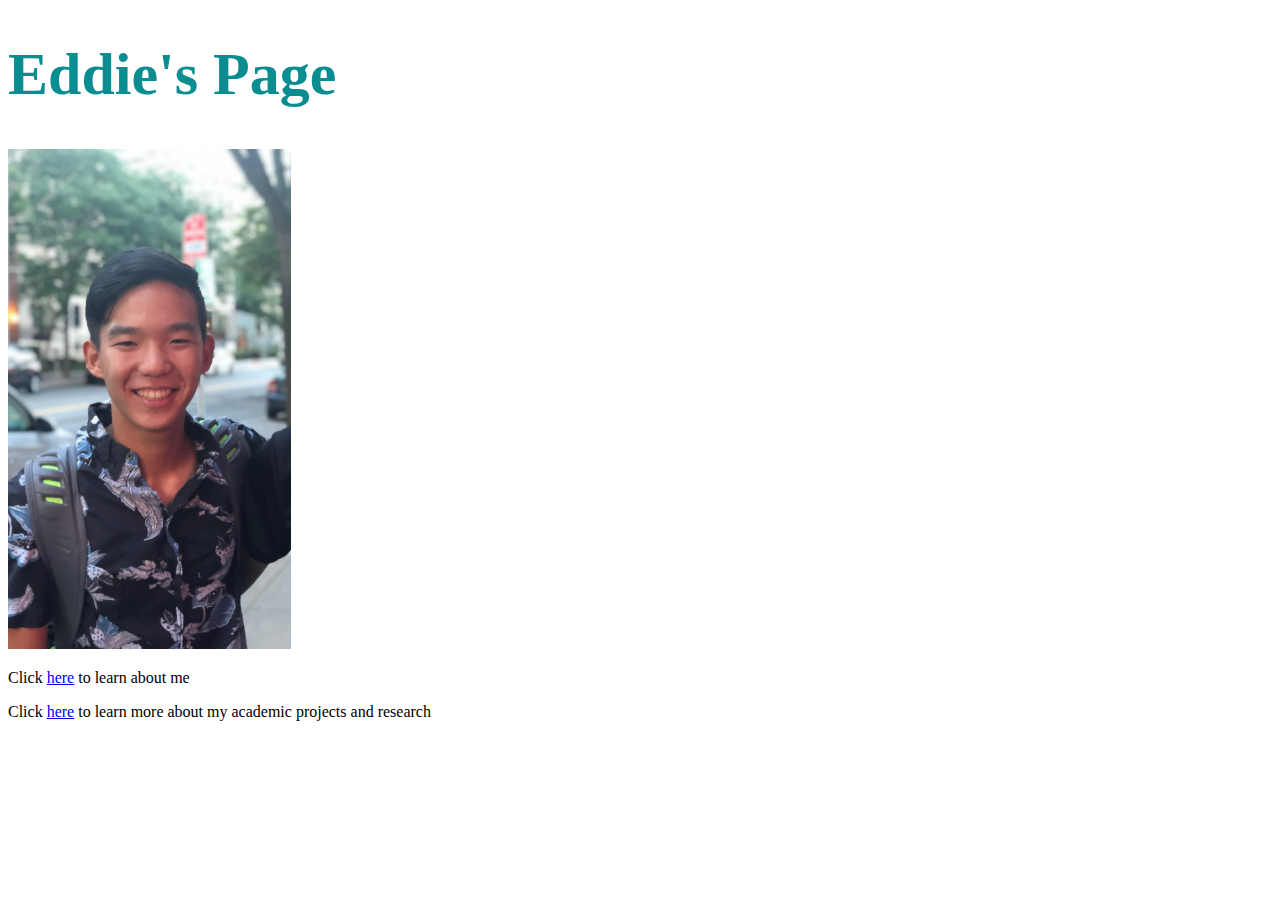
<file: index.html>
<!DOCTYPE html>

<html>
    <head>
        <title>Eddie - Homepage</title>
        <link rel="stylesheet" href="style.css">
    </head>

    <body>
        <h1 style="font-size: 60px;">Eddie's Page</h1>

        <img src="pfp_1.jpg" width="283" height="500">

        <p>Click <a href="about.html">here</a> to learn about me</p>
        <p>Click <a href="research.html">here</a> to learn more about my academic projects and research</p>
    </body>
</html>
</file>
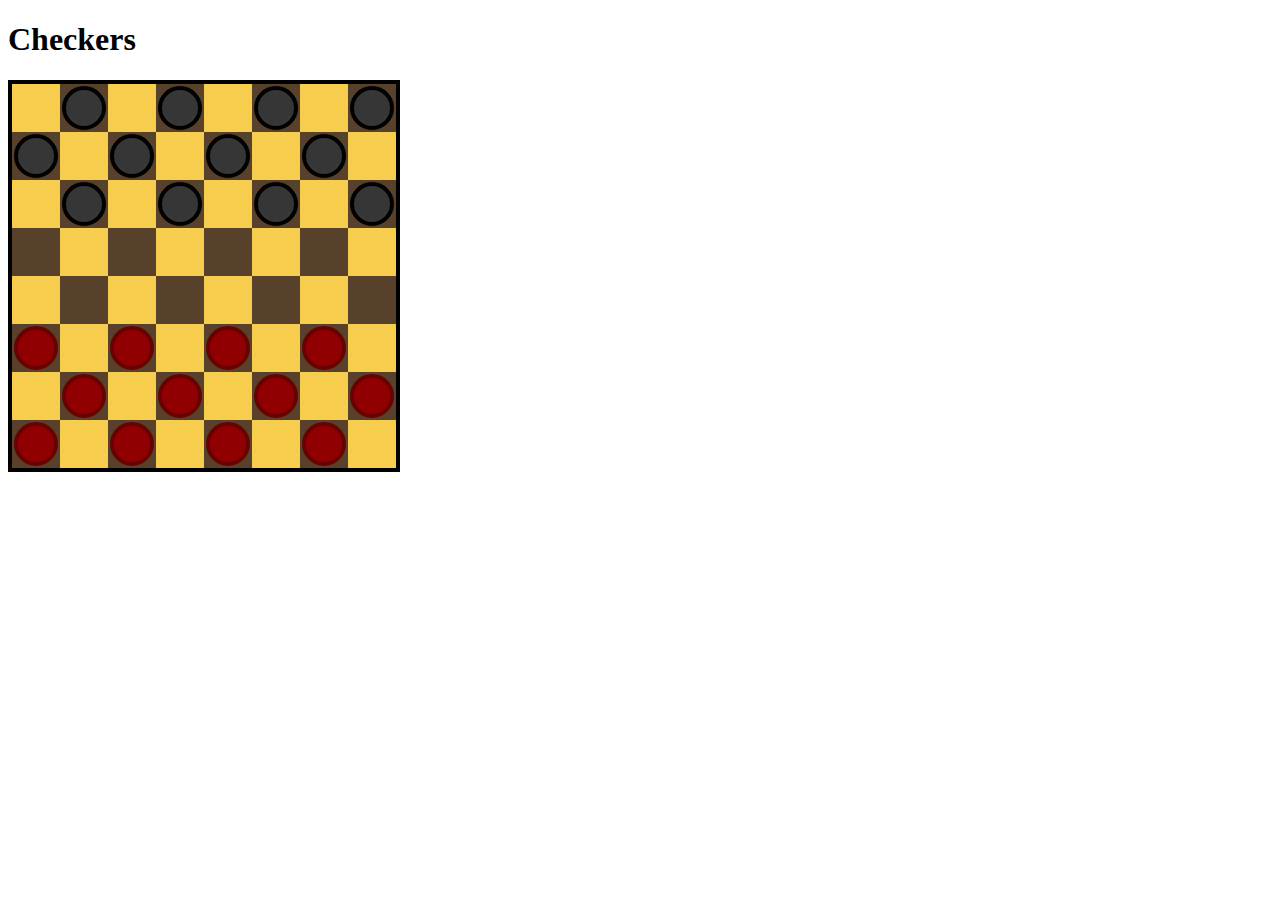
<file: checkerboard.html>
<!DOCTYPE html>
<html lang="en">
<head>
    <title>Checkerboard</title>
    <style>
       /* TODO : insert your styles here to make the checkerboard look like
       https://raw.githubusercontent.com/orlandpm/epischool-code/main/checkerboard.png */


       #board, .square, .piece {
           display: inline-block;
           padding:0px;
           margin:0px;
       }

       #board {
           width: 384px;
           height: 384px;
           border: 4px solid black; 
       }

       .square {
           height: 48px;
           width: 48px; 
           float: left
           
            /*
           position: relative;
           display: inline-block;
           margin: auto; */
           
       }

       .piece {
           height: 36px;
           width: 36px; 
           border-radius: 36px;
           position: relative; 
           top: 2px; 
           left: 2px;
       }

        .dark {
            background-color: #57412b;
        }

        .light {
            background-color: #f7cd4d; 
        }
       .red {
           background-color: #910000;
           border: 4px solid #6b0000;
       }

       .black {
           background-color: #363636;
           border: 4px solid black;
       }

    </style>
</head>
<body>
    <h1>Checkers</h1>
    <div id="board">
        <div class="light square"></div>
        <div class="dark square">
            <div class="black piece"></div>
        </div>
        <div class="light square"></div>
        <div class="dark square">
            <div class="black piece"></div>
        </div>
        <div class="light square"></div>
        <div class="dark square">
            <div class="black piece"></div>
        </div>
        <div class="light square"></div>
        <div class="dark square">
            <div class="black piece"></div>
        </div>

        <div class="dark square">
            <div class="black piece"></div>
        </div>
        <div class="light square"></div>
        <div class="dark square">
            <div class="black piece"></div>
        </div>
        <div class="light square"></div>
        <div class="dark square">
            <div class="black piece"></div>
        </div>
        <div class="light square"></div>
        <div class="dark square">
            <div class="black piece"></div>
        </div>
        <div class="light square"></div>
        
        <div class="light square"></div>
        <div class="dark square">
            <div class="black piece"></div>
        </div>
        <div class="light square"></div>
        <div class="dark square">
            <div class="black piece"></div>
        </div>
        <div class="light square"></div>
        <div class="dark square">
            <div class="black piece"></div>
        </div>
        <div class="light square"></div>
        <div class="dark square">
            <div class="black piece"></div>
        </div>

        <div class="dark square"></div>
        <div class="light square"></div>
        <div class="dark square"></div>
        <div class="light square"></div>
        <div class="dark square"></div>
        <div class="light square"></div>
        <div class="dark square"></div>
        <div class="light square"></div>  

        <div class="light square"></div>
        <div class="dark square"></div>
        <div class="light square"></div>
        <div class="dark square"></div>
        <div class="light square"></div>
        <div class="dark square"></div>
        <div class="light square"></div>
        <div class="dark square"></div>

        <div class="dark square">
            <div class="red piece"></div>
        </div>
        <div class="light square"></div>
        <div class="dark square">
            <div class="red piece"></div>
        </div>
        <div class="light square"></div>
        <div class="dark square">
            <div class="red piece"></div>
        </div>
        <div class="light square"></div>
        <div class="dark square">
            <div class="red piece"></div>
        </div>
        <div class="light square"></div>          
        
        <div class="light square"></div>
        <div class="dark square">
            <div class="red piece"></div>
        </div>
        <div class="light square"></div>
        <div class="dark square">
            <div class="red piece"></div>
        </div>
        <div class="light square"></div>
        <div class="dark square">
            <div class="red piece"></div>
        </div>
        <div class="light square"></div>
        <div class="dark square">
            <div class="red piece"></div>
        </div>

        <div class="dark square">
            <div class="red piece"></div>
        </div>
        <div class="light square"></div>
        <div class="dark square">
            <div class="red piece"></div>
        </div>
        <div class="light square"></div>
        <div class="dark square">
            <div class="red piece"></div>
        </div>
        <div class="light square"></div>
        <div class="dark square">
            <div class="red piece"></div>
        </div>
        <div class="light square"></div>
    </div>

</body>
</html>
</file>
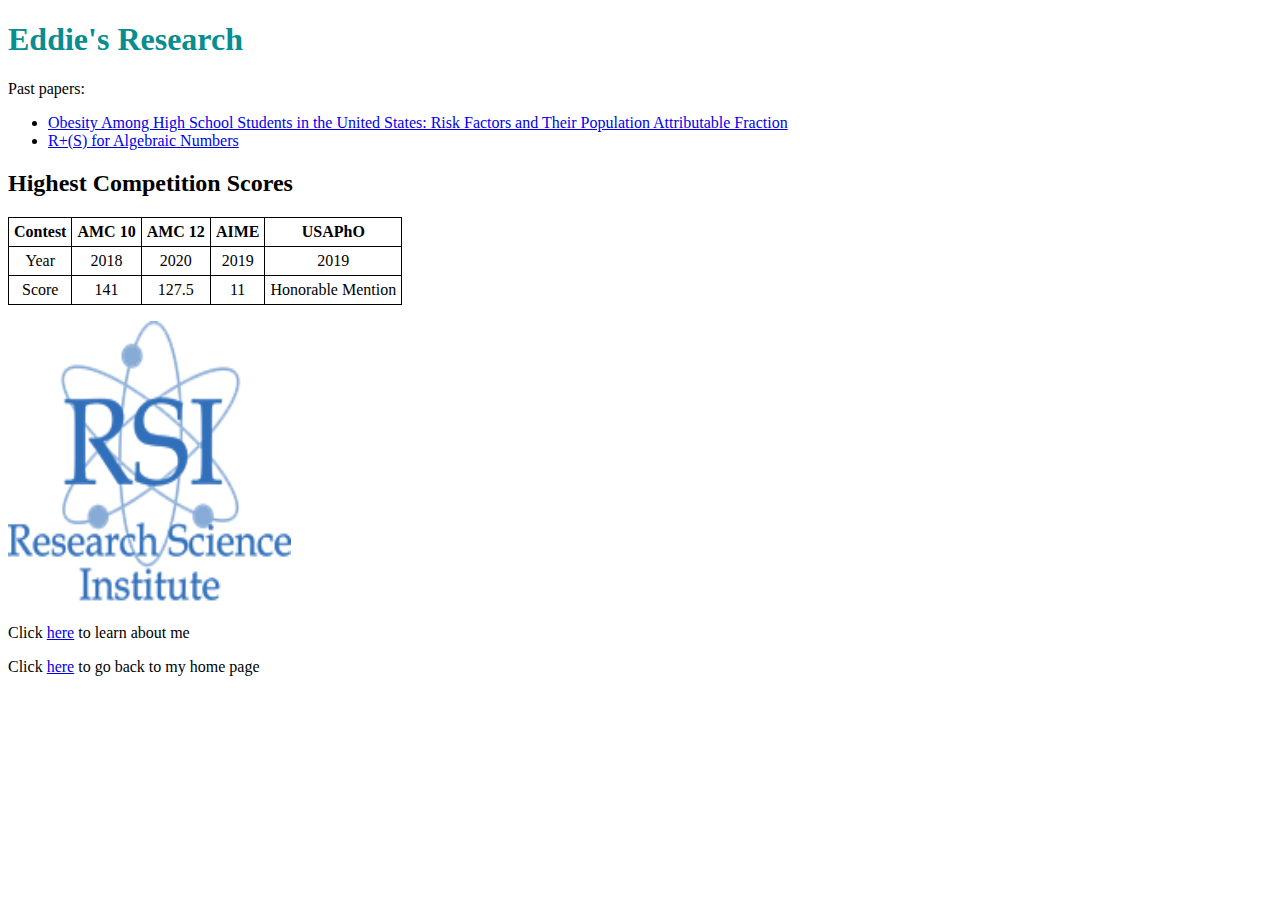
<file: research.html>
<!DOCTYPE html>

<html>
    <head>
        <title>Eddie - Academic Work</title>
        <link rel="stylesheet" href="style.css">
    </head>

    <body>
        <h1>Eddie's Research</h1>

        <p>Past papers: 
        <ul> 

        <li><a href="https://www.cdc.gov/pcd/issues/2018/18_0122.htm">Obesity Among High School Students in the United States: Risk Factors and Their Population Attributable Fraction</a></li>
        <li><a href="https://math.mit.edu/research/highschool/rsi/documents/2019Hu.pdf">R+(S) for Algebraic Numbers</a></li>
        </ul>

        <h2>Highest Competition Scores</h2>

        <table>
        <thead>
            <tr>
            <td>Contest</td>
            <td>AMC 10</td>
            <td>AMC 12</td>
            <td>AIME</td>
            <td>USAPhO</td>
        </tr>
        </thead>

        <tbody>
        
        <tr>
            <td>Year</td>
            <td>2018</td>
            <td>2020</td>
            <td>2019</td>
            <td>2019</td>
        </tr>

        <tr>
            <td>Score</td>
            <td>141</td>
            <td>127.5</td>
            <td>11</td>
            <td>Honorable Mention</td>
        </tr>

    
        </tbody>


        </table>

        </p>
        <img src="RSI.png" width="283" height="283">

        <p>Click <a href="about.html">here</a> to learn about me</p>
        <p>Click <a href="index.html">here</a> to go back to my home page</p>
    </body>
</html>
</file>
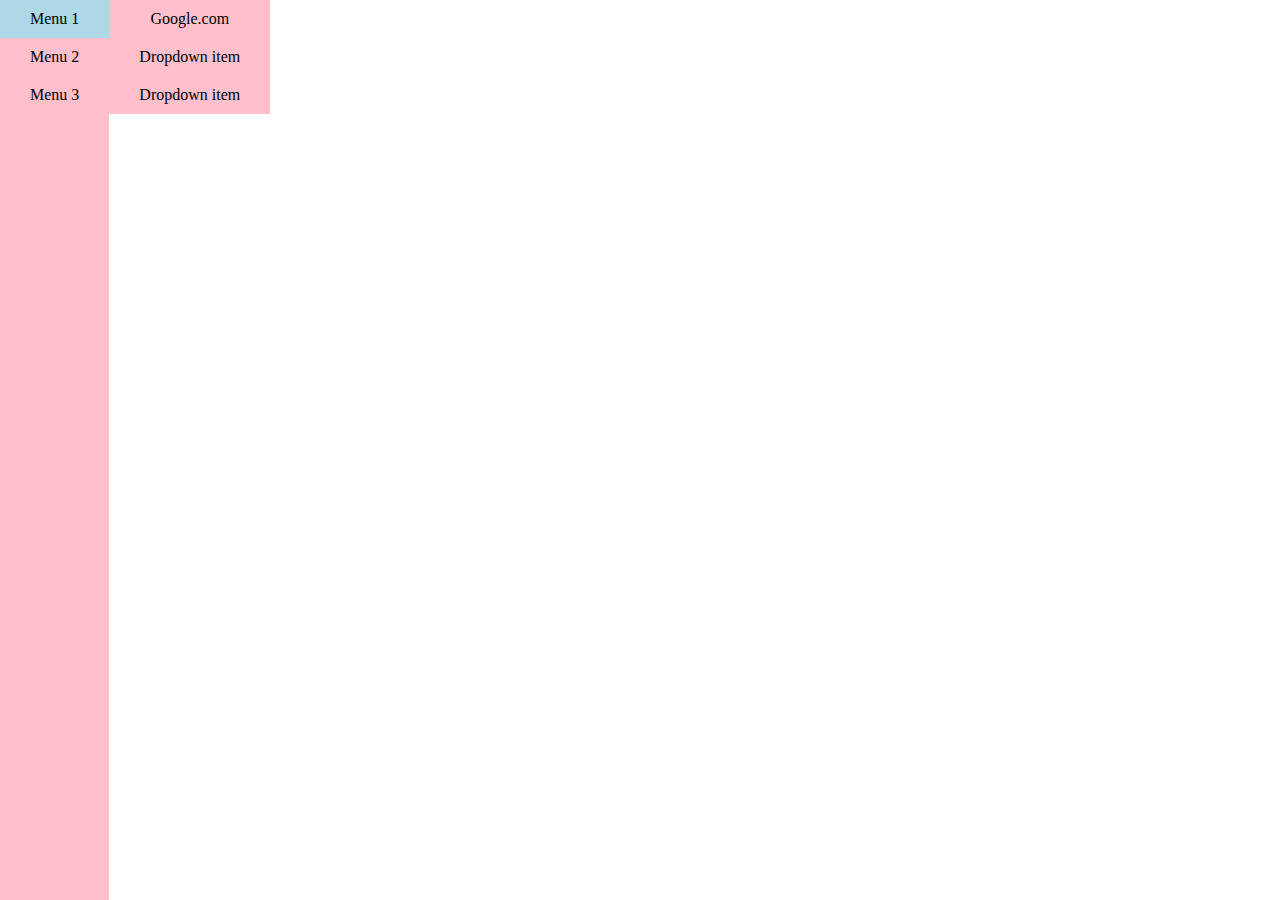
<file: side-menu.html>
<!DOCTYPE html>
<html lang="en">
<head>
<title>Side Menu</title>

<style>

    body {
        margin: 0px;
    }
    .menu {
        position: absolute;
        height: 100%;
        background-color: pink;
        
    }

    .menu-item {
        position: relative;
        display: block;
        padding-top: 10px;
        padding-bottom: 10px;
        padding-right: 30px;
        padding-left: 30px;
        text-align: center;
        cursor: pointer;
    }
    
    .menu-item:hover {
        background-color: lightblue;
    }
    .dropdown {
        background-color: pink;
        position: absolute;
        left: 100%;
        top: 0px;
        display: none;
        
    }
    .menu-item:hover .dropdown {
        display: block;
    }

    .dropdown-item {
        padding: 10px 30px 10px 30px;
        white-space: nowrap;
    }

    .dropdown-item:hover {
        background-color: lightblue;
    }

    .dropdown-item a {
        color: black;
        text-decoration: none;
    }
</style>



</head>
<body>
    <div class="menu">
        <div class="menu-item">Menu 1
        <div class="dropdown">
            <div class="dropdown-item"> <a href="http://google.com">Google.com</a></div>
            <div class="dropdown-item"> Dropdown item</div>
            <div class="dropdown-item"> Dropdown item</div>
            
        </div>
        </div>
        <div class="menu-item">Menu 2
        <div class="dropdown">
            <div class="dropdown-item"> Dropdown item</div>
            <div class="dropdown-item"> Dropdown item</div>
            <div class="dropdown-item"> Dropdown item</div>
            <div class="dropdown-item"> Dropdown item</div>
            
        </div>
        </div>
        <div class="menu-item">Menu 3
        <div class="dropdown">
            <div class="dropdown-item"> Dropdown item</div>
            <div class="dropdown-item"> Dropdown item</div>
            <div class="dropdown-item"> Dropdown item</div>
            <div class="dropdown-item"> Dropdown item</div>
            <div class="dropdown-item"> Dropdown item</div>
            
        </div>
        </div>

    </div>
</body>
</html>
</file>
<file: style.css>
h1 {
    color: #098d91;
}

body {
    font-family: 'Times New Roman', 'Arial';
}

table {
    border-collapse: collapse;
}

td {
    border: 1px solid black;
    padding: 5px;
    text-align: center;
}

thead {
    font-weight: bold;
}
</file>
